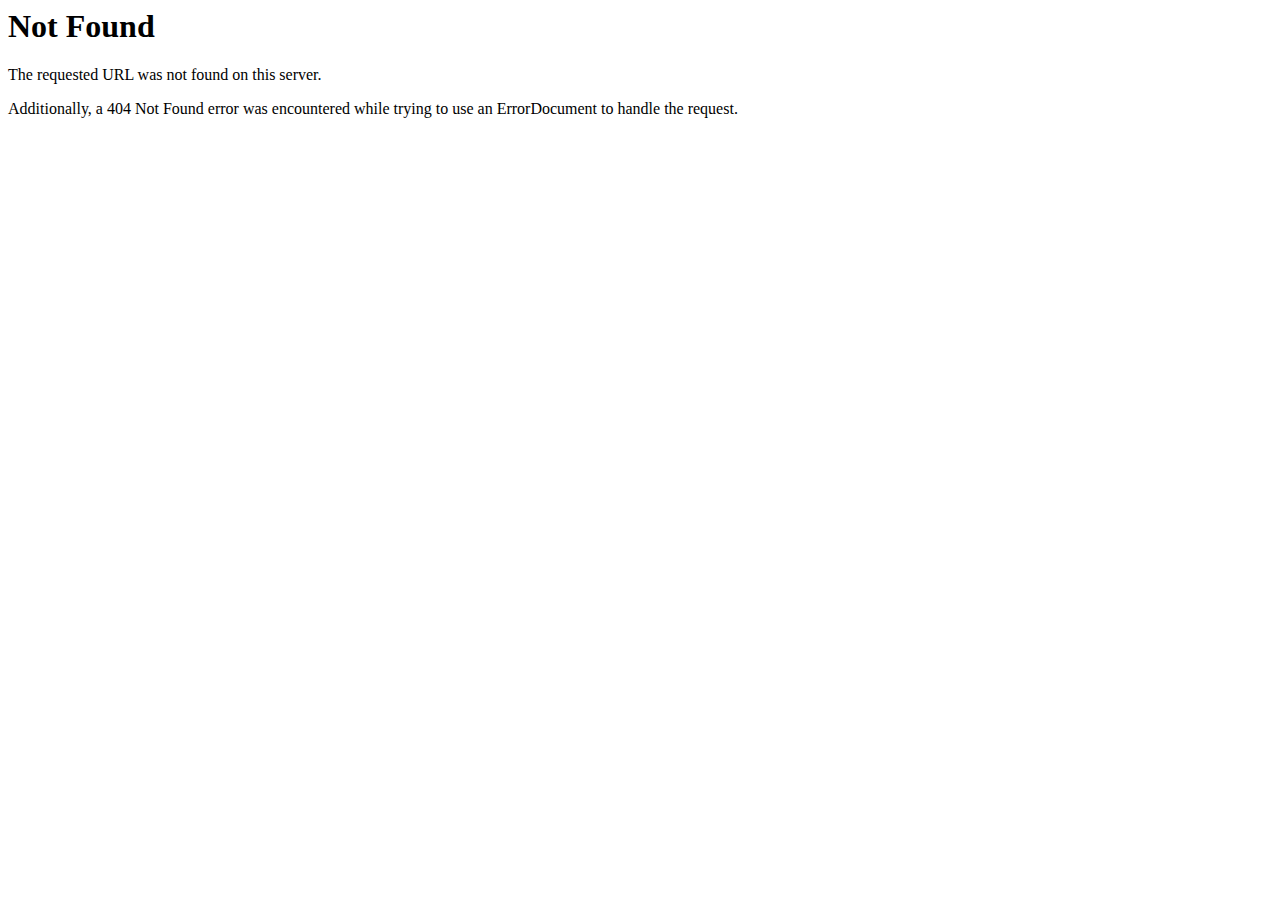
<file: static/assets/css/MaterialIcons-Regular.html>
<!DOCTYPE HTML PUBLIC "-//IETF//DTD HTML 2.0//EN">
<html><head>
<title>404 Not Found</title>
</head><body>
<h1>Not Found</h1>
<p>The requested URL was not found on this server.</p>
<p>Additionally, a 404 Not Found
error was encountered while trying to use an ErrorDocument to handle the request.</p>
</body></html>
</file>
